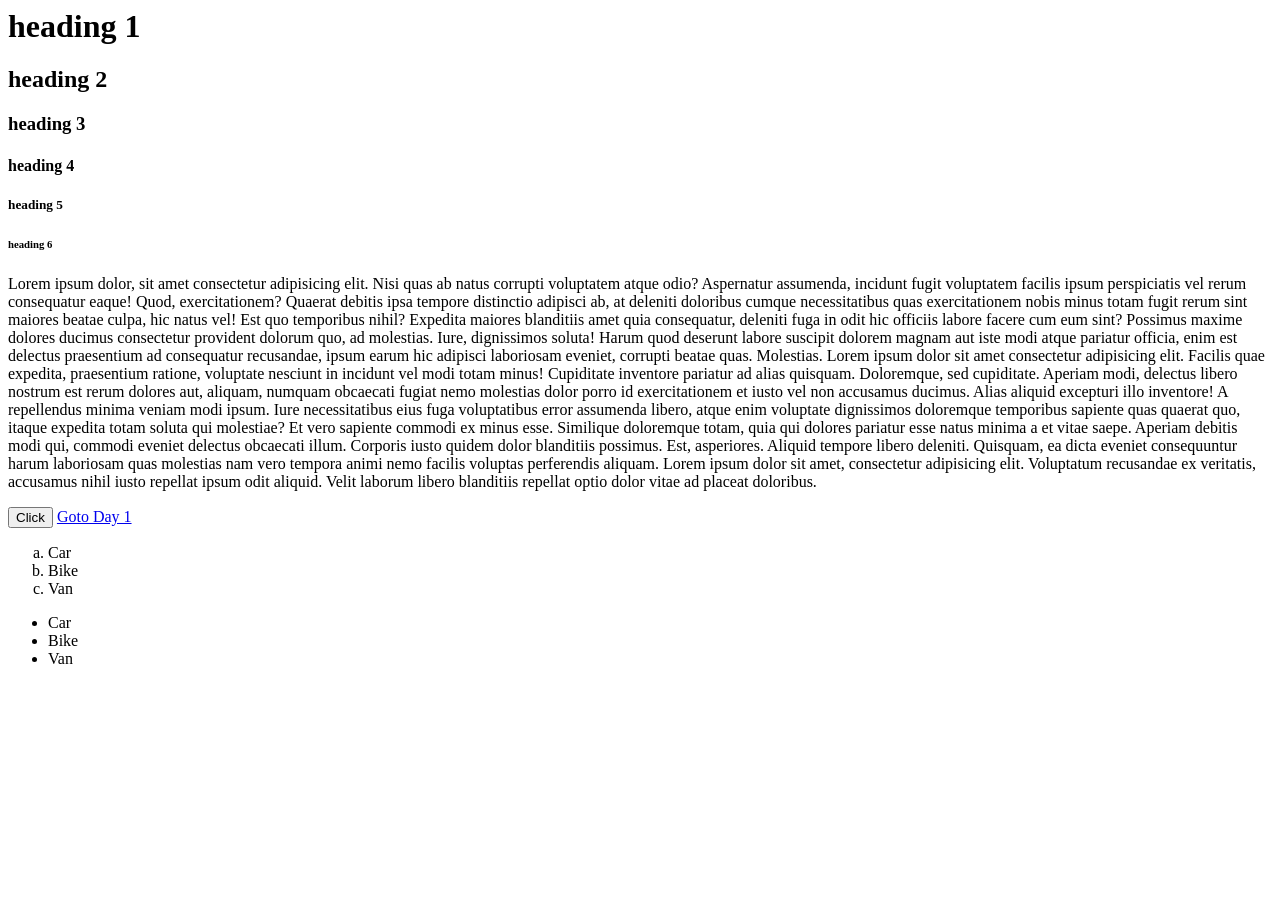
<file: index.html>
<html>
    <head>
        <title>Day 1</title>
    </head>
    <body>
        <h1>heading 1</h1>
        <h2>heading 2</h2>
        <h3>heading 3</h3>
        <h4>heading 4</h4>
        <h5>heading 5</h5>
        <h6>heading 6</h6>

        <p>Lorem ipsum dolor, sit amet consectetur adipisicing elit. Nisi quas ab natus corrupti voluptatem atque odio? Aspernatur assumenda, incidunt fugit voluptatem facilis ipsum perspiciatis vel rerum consequatur eaque! Quod, exercitationem?
        Quaerat debitis ipsa tempore distinctio adipisci ab, at deleniti doloribus cumque necessitatibus quas exercitationem nobis minus totam fugit rerum sint maiores beatae culpa, hic natus vel! Est quo temporibus nihil?
        Expedita maiores blanditiis amet quia consequatur, deleniti fuga in odit hic officiis labore facere cum eum sint? Possimus maxime dolores ducimus consectetur provident dolorum quo, ad molestias. Iure, dignissimos soluta!
        Harum quod deserunt labore suscipit dolorem magnam aut iste modi atque pariatur officia, enim est delectus praesentium ad consequatur recusandae, ipsum earum hic adipisci laboriosam eveniet, corrupti beatae quas. Molestias. Lorem ipsum dolor sit amet consectetur adipisicing elit. Facilis quae expedita, praesentium ratione, voluptate nesciunt in incidunt vel modi totam minus! Cupiditate inventore pariatur ad alias quisquam. Doloremque, sed cupiditate.
        Aperiam modi, delectus libero nostrum est rerum dolores aut, aliquam, numquam obcaecati fugiat nemo molestias dolor porro id exercitationem et iusto vel non accusamus ducimus. Alias aliquid excepturi illo inventore!
        A repellendus minima veniam modi ipsum. Iure necessitatibus eius fuga voluptatibus error assumenda libero, atque enim voluptate dignissimos doloremque temporibus sapiente quas quaerat quo, itaque expedita totam soluta qui molestiae?
        Et vero sapiente commodi ex minus esse. Similique doloremque totam, quia qui dolores pariatur esse natus minima a et vitae saepe. Aperiam debitis modi qui, commodi eveniet delectus obcaecati illum.
        Corporis iusto quidem dolor blanditiis possimus. Est, asperiores. Aliquid tempore libero deleniti. Quisquam, ea dicta eveniet consequuntur harum laboriosam quas molestias nam vero tempora animi nemo facilis voluptas perferendis aliquam. Lorem ipsum dolor sit amet, consectetur adipisicing elit. Voluptatum recusandae ex veritatis, accusamus nihil iusto repellat ipsum odit aliquid. Velit laborum libero blanditiis repellat optio dolor vitae ad placeat doloribus.</p>

        <button>Click</button>
        
        

        <a href="./day_1.html" target="_blank">Goto Day 1</a>

        <ol type="a">
            <li>Car</li>
            <li>Bike</li>
            <li>Van</li>
        </ol>

        <ul>
            <li>Car</li>
            <li>Bike</li>
            <li>Van</li>
        </ul>
    </body>
</html>
</file>
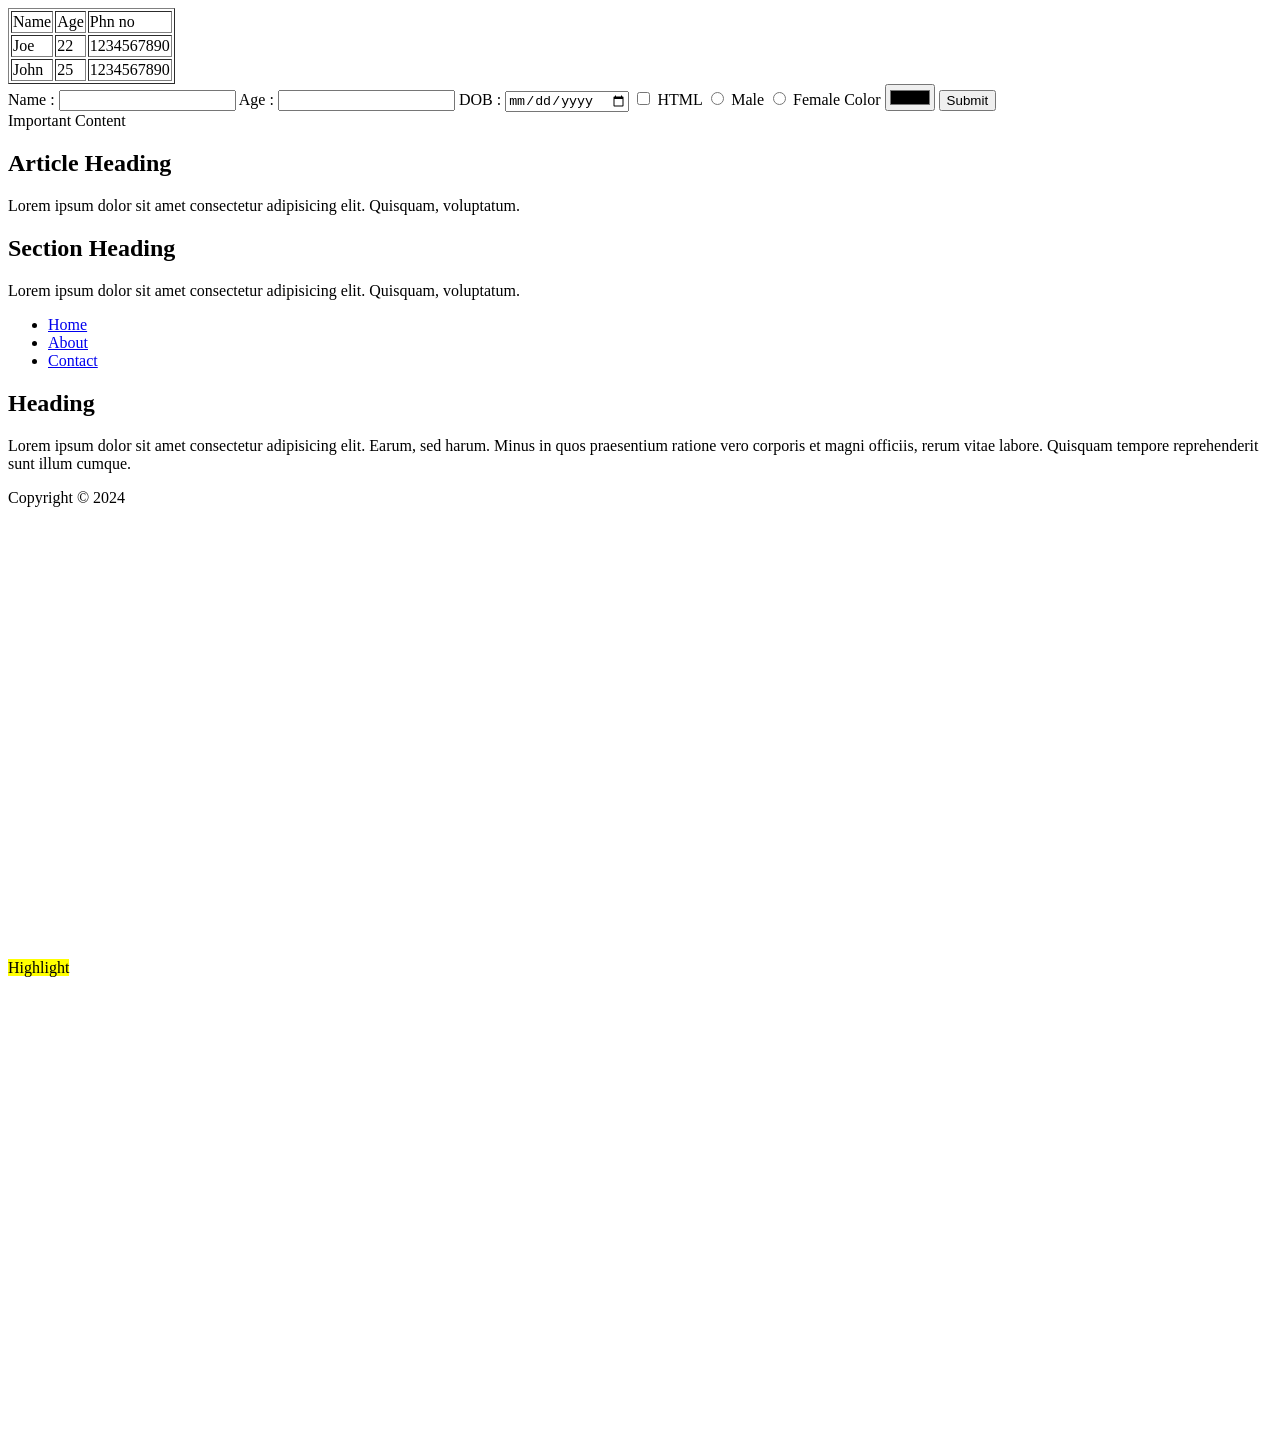
<file: day_3.html>
<!DOCTYPE html>
<html lang="en">
<head>
    <meta charset="UTF-8">
    <meta name="viewport" content="width=device-width, initial-scale=1.0">
    <title>Day 3</title>
    <meta name="keyword" content="HTML Forms Table">
    <meta name="description" content="This a HTML page">
    <meta name="author" content="Honey Joe">
</head>
<body>
    <table border="">
        <tr>
            <td>Name</td>
            <td>Age</td>
            <td>Phn no</td>
        </tr>
        <tr>
            <td>Joe</td>
            <td>22</td>
            <td>1234567890</td>
        </tr>
        <tr>
            <td>John</td>
            <td>25</td>
            <td>1234567890</td>
        </tr>
    </table>

    <form action="">
        <label>Name :</label>
        <input type="text">
        <label >Age :</label>
        <input type="number">
        <label for="dob">DOB :</label>
        <input type="date">
        <input type="checkbox">
        <label for="">HTML</label>
        <input type="radio" name="gender">
        <label for="">Male</label>
        <input type="radio" name="gender">
        <label for="">Female</label>
        <label for="">Color</label>
        <input type="color">
        <button type="submit">Submit</button>
    </form>

    <main>
        Important Content
    </main>

    <article>
        <h1>Article Heading</h1>
        <p>Lorem ipsum dolor sit amet consectetur adipisicing elit. Quisquam, voluptatum.</p>
    </article>

    <section>
        <h1>Section Heading</h1>
        <p>Lorem ipsum dolor sit amet consectetur adipisicing elit. Quisquam, voluptatum.</p>
    </section>

    <header>
        <nav>
            <ul>
                <li><a href="#">Home</a></li>
                <li><a href="#">About</a></li>
                <li><a href="#">Contact</a></li>
            </ul>
        </nav>
    </header>

    <div>
        <h2>Heading</h2>
        <p>Lorem ipsum dolor sit amet consectetur adipisicing elit. Earum, sed harum. Minus in quos praesentium ratione vero corporis et magni officiis, rerum vitae labore. Quisquam tempore reprehenderit sunt illum cumque.</p>
    </div>

    <footer>
        <p>Copyright &copy; 2024</p>
    </footer>

    <mark>Highlight</mark>

    <iframe src="https://www.google.com/maps/embed?pb=!1m18!1m12!1m3!1d321314.8502782639!2d80.0690986673476!3d13.04374288330636!2m3!1f0!2f0!3f0!3m2!1i1024!2i768!4f13.1!3m3!1m2!1s0x3a5265ea4f7d3361%3A0x6e61a70b6863d433!2sChennai%2C%20Tamil%20Nadu!5e1!3m2!1sen!2sin!4v1792250171166!5m2!1sen!2sin" width="600" height="450" style="border:0;" allowfullscreen="" loading="lazy" referrerpolicy="strict-origin-when-cross-origin"></iframe>

    <iframe width="560" height="315" src="https://www.youtube.com/embed/Yft4L-La4lc?si=o4ijqIOAy3WWsqW5" title="YouTube video player" frameborder="0" allow="accelerometer; autoplay; clipboard-write; encrypted-media; gyroscope; picture-in-picture; web-share" referrerpolicy="strict-origin-when-cross-origin" allowfullscreen></iframe>

    <iframe src="https://www.google.com/maps/embed?pb=!1m18!1m12!1m3!1d321314.8502782639!2d80.0690986673476!3d13.04374288330636!2m3!1f0!2f0!3f0!3m2!1i1024!2i768!4f13.1!3m3!1m2!1s0x3a5265ea4f7d3361%3A0x6e61a70b6863d433!2sChennai%2C%20Tamil%20Nadu!5e1!3m2!1sen!2sin!4v1792165608300!5m2!1sen!2sin" width="600" height="450" style="border:0;" allowfullscreen="" loading="lazy" referrerpolicy="strict-origin-when-cross-origin"></iframe>
</body>
</html>
</file>
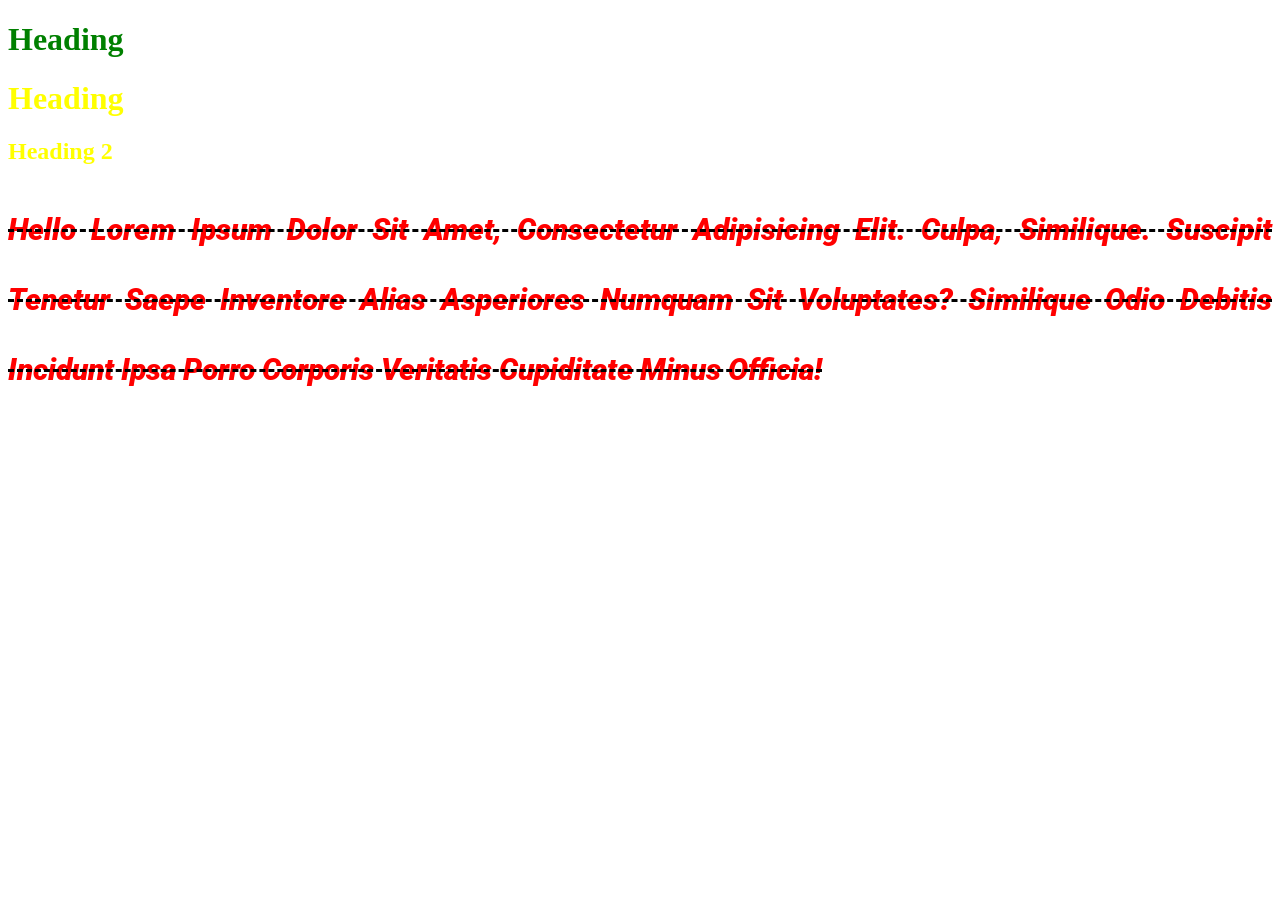
<file: day_4.html>
<!doctype html>
<html lang="en">
  <head>
    <meta charset="UTF-8" />
    <meta name="viewport" content="width=device-width, initial-scale=1.0" />
    <title>Day 4</title>
    <!-- <style>
        h1{
            color: blue;
        }
    </style> -->
    <link rel="stylesheet" href="./css/style.css" />
    <link rel="preconnect" href="https://fonts.googleapis.com" />
    <link rel="preconnect" href="https://fonts.gstatic.com" crossorigin />
    <link
      href="https://fonts.googleapis.com/css2?family=Roboto:ital,wght@0,100..900;1,100..900&display=swap"
      rel="stylesheet"
    />
  </head>
  <body>
    <!-- <p style="color: red;">Hello</p> -->

    <h1>Heading</h1>
    <h1 class="heading">Heading</h1>

    <h2 class="heading">Heading 2</h2>

    <p id="para">Hello Lorem ipsum dolor sit amet, consectetur adipisicing elit. Culpa, similique. Suscipit tenetur saepe inventore alias asperiores numquam sit voluptates? Similique odio debitis incidunt ipsa porro corporis veritatis cupiditate minus officia!</p>
  </body>
</html>
</file>
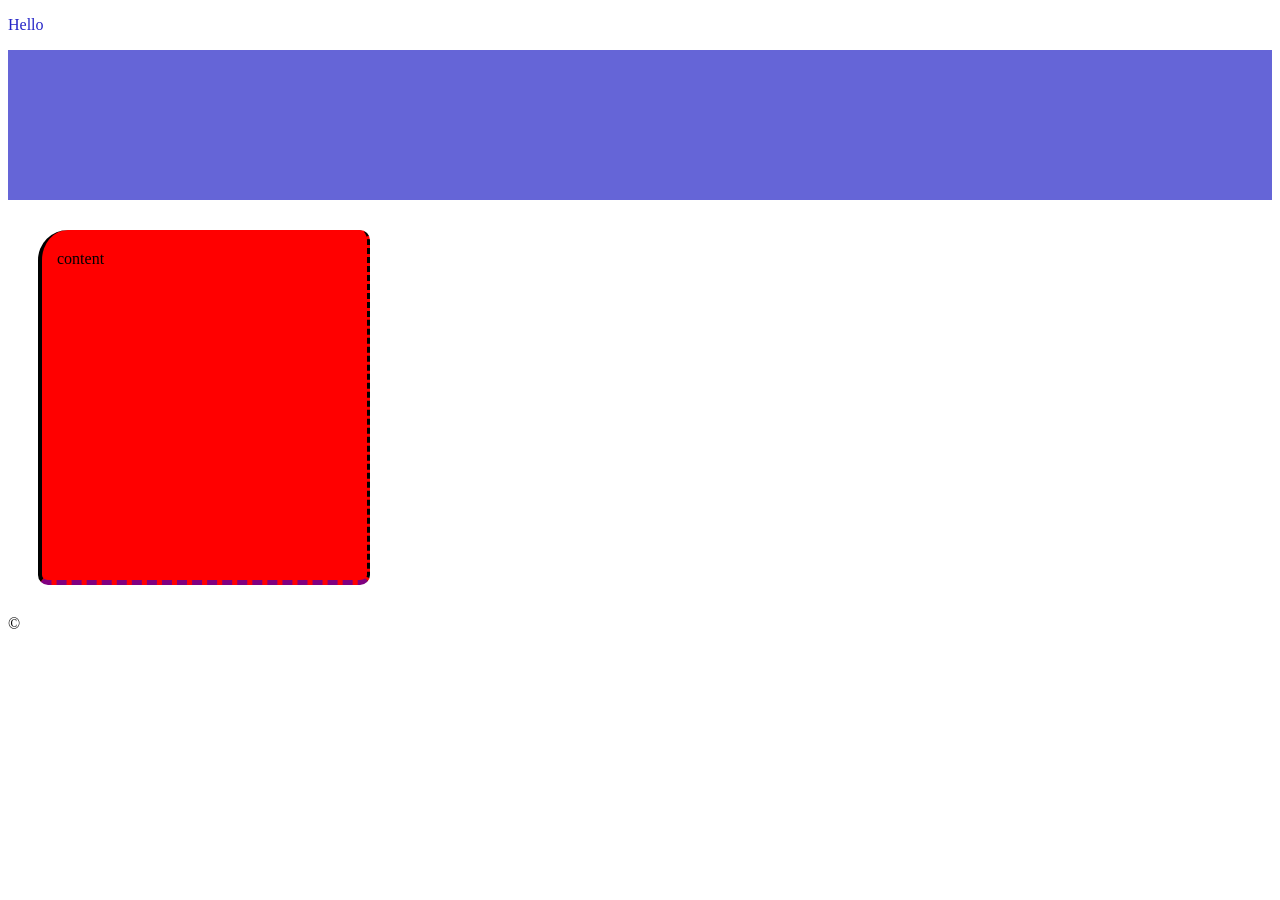
<file: day_5.html>
<!DOCTYPE html>
<html lang="en">
<head>
    <meta charset="UTF-8">
    <meta name="viewport" content="width=device-width, initial-scale=1.0">
    <title>Day 5</title>
    <link rel="stylesheet" href="./css/day_5.css">
</head>
<body>
    <p class="text">Hello</p>

    <div class="container">

    </div>

    <div class="box">
        content
    </div>

    &copy;
</body>
</html>
</file>
<file: css/style.css>
/* h2{
    color: green;
} */

* {
    color: red;
}

h1 {
    color: green;
}

.heading{
    color: yellow;
}

#para{
    /* font-family: Arial, Helvetica, sans-serif; */
    font-family: 'Roboto';
    font-size: 30px;
    font-weight: 900;
    font-style: italic;
    line-height: 70px;
    text-align : justify;
    text-decoration: line-through dashed black;
    text-transform: capitalize;
}
</file>
<file: css/day_5.css>
.text{
    /* color: red; */
    /* color: rgb(0, 0, 0);
     */
     color: #2424c7;
}

.container{
    height: 150px;
    background-color: #2424c7;
    /* background-image: url(../download.jfif); */
    background-image: url(https://ik.imagekit.io/HoneyJoe/Mern%2034/download.jfif);
    background-size: contain;
    background-repeat: no-repeat;
    background-position: center;
    opacity: 0.7;
}

.box{
    width: 300px;
    height: 300px;
    background-color: red;
    /* padding: 30px; */
    padding-top: 20px;
    padding-bottom: 30px;
    padding-right: 10px;
    padding-left: 15px;

    /* border: 3px dotted black; */
    border-top-width: 3px;
    border-bottom-width: 5px;
    border-left-width: 4px;
    border-left-style: solid;
    border-right-style: dashed;
    border-bottom-color: purple;
    border-bottom-style: dashed;

    border-radius: 10px;
    border-top-left-radius: 30px;

    margin: 30px;
}

.header{
    /* font-size: 30px; */
    font-size: 3rem;
    font-family: 'Courier New', Courier, monospace;
}
</file>
